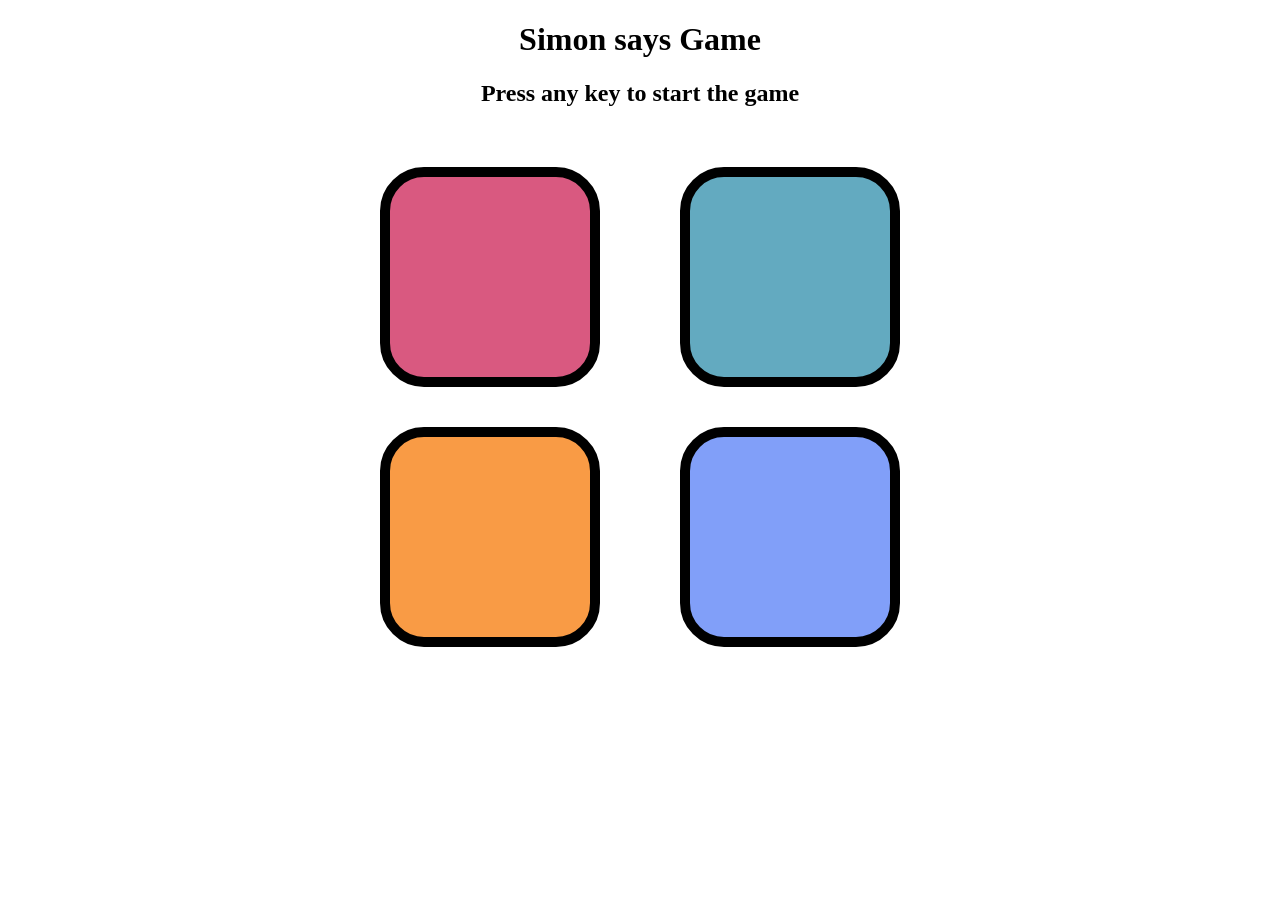
<file: index.html>
<!DOCTYPE html>
<html lang="en">
<head>
    <meta charset="UTF-8">
    <meta name="viewport" content="width=device-width, initial-scale=1.0">
    <title>Document</title>
    <link rel="stylesheet" href="simon.css">
</head>
<body>
    <h1>Simon says Game</h1>
    <h2>Press any key to start the game</h2>
    <div class ="btn-container">
        <div class="line-one">
            <div class="btn red" type="button" id="red"></div>
            <div class="btn yellow" type="button" id="yellow"></div>
        </div>
         <div class="line-two">
            <div class="btn green" type="button" id="green"></div>
            <div class="btn purple" type="button" id="purple"></div>
        </div>
    </div>
    <script src="simon.js"></script>
</body>
</html>
</file>
<file: simon.css>
body{
    text-align: center;
}
.btn{
    height: 200px;
    width: 200px;
    border-radius: 20%;
    border: 10px solid black;
    margin: 2.5rem;
}
.btn-container{
    display: flex;
    justify-content: center;
}
.yellow{
    background-color: #f99b45;
}
.red{
    background-color: #d95980;

}
.purple{
    background-color: #819ff9;

}
.green{
    background-color: #63aac0;
}
.flash{
    background-color: white;
}
.userflash{
    background-color: green;
}
</file>
